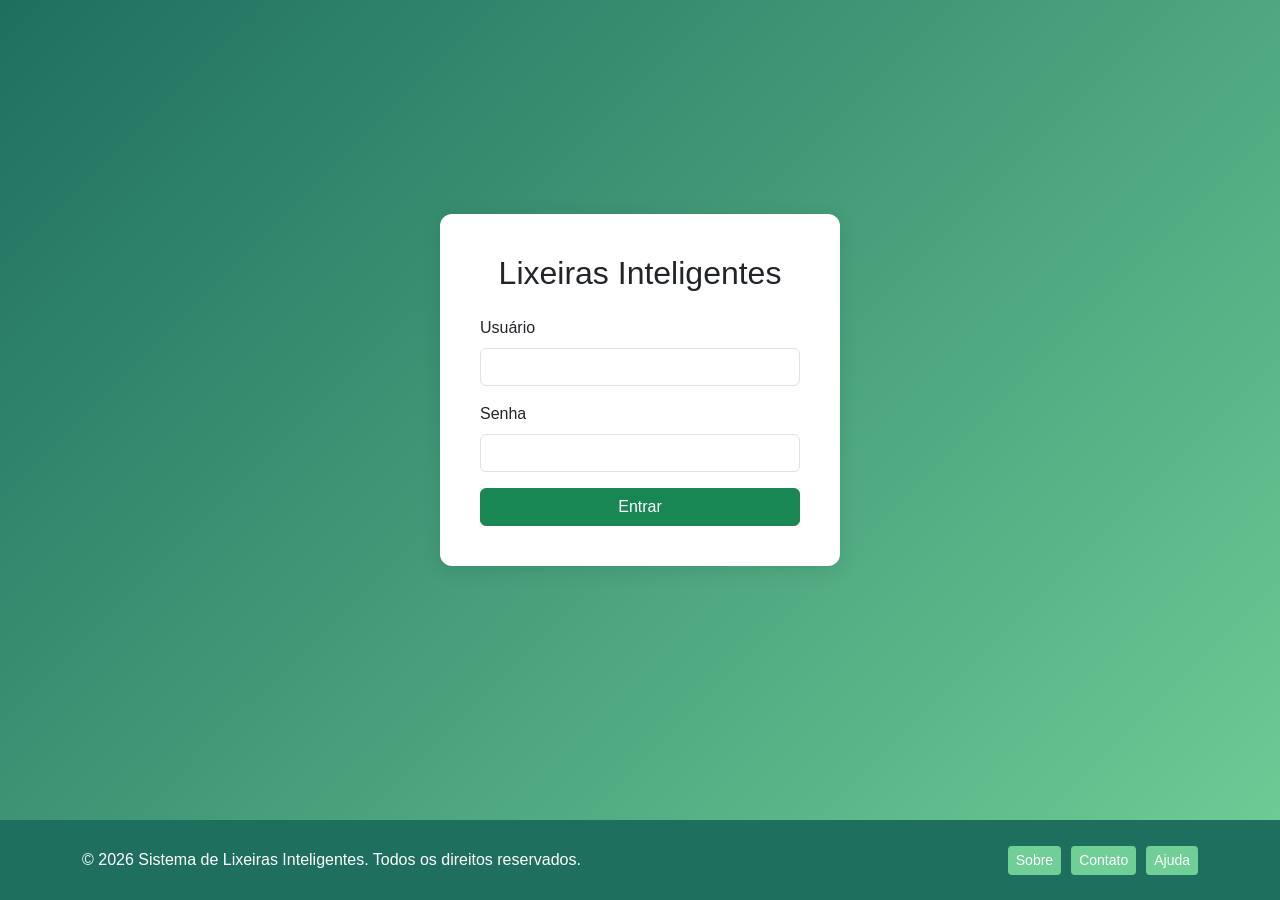
<file: front/index.html>
<!DOCTYPE html>
<html lang="pt-br">

<head>
    <meta charset="UTF-8">
    <meta name="viewport" content="width=device-width, initial-scale=1.0">

    <title>Login - Lixeiras Inteligentes</title>

    <link rel="stylesheet"
        href="https://cdn.jsdelivr.net/npm/bootstrap@5.3.3/dist/css/bootstrap.min.css">

    <link rel="stylesheet" href="../css/style.css">
</head>

<body class="login-body">

    <div class="login-container">

        <div class="login-card">

            <h2 class="mb-4 text-center">
                Lixeiras Inteligentes
            </h2>

            <form id="loginForm">

                <div class="mb-3">
                    <label class="form-label">
                        Usuário
                    </label>

                    <input type="text"
                        class="form-control"
                        id="username"
                        required>
                </div>

                <div class="mb-3">
                    <label class="form-label">
                        Senha
                    </label>

                    <input type="password"
                        class="form-control"
                        id="password"
                        required>
                </div>

                <button type="submit"
                    class="btn btn-success w-100">
                    Entrar
                </button>

            </form>

        </div>

    </div>

    <!-- Footer -->
    <footer class="custom-footer">
        <div class="container">
            <div class="footer-text">
                <p>&copy; 2026 Sistema de Lixeiras Inteligentes. Todos os direitos reservados.</p>
            </div>
            <div class="footer-buttons">
                <button class="btn btn-sm">Sobre</button>
                <button class="btn btn-sm">Contato</button>
                <button class="btn btn-sm">Ajuda</button>
            </div>
        </div>
    </footer>

    <script>

        document
            .getElementById("loginForm")
            .addEventListener("submit", function(event) {

                event.preventDefault();

                // LOGIN FAKE TEMPORÁRIO
                window.location.href = "dashboard.html";
            });

    </script>

</body>

</html>
</file>
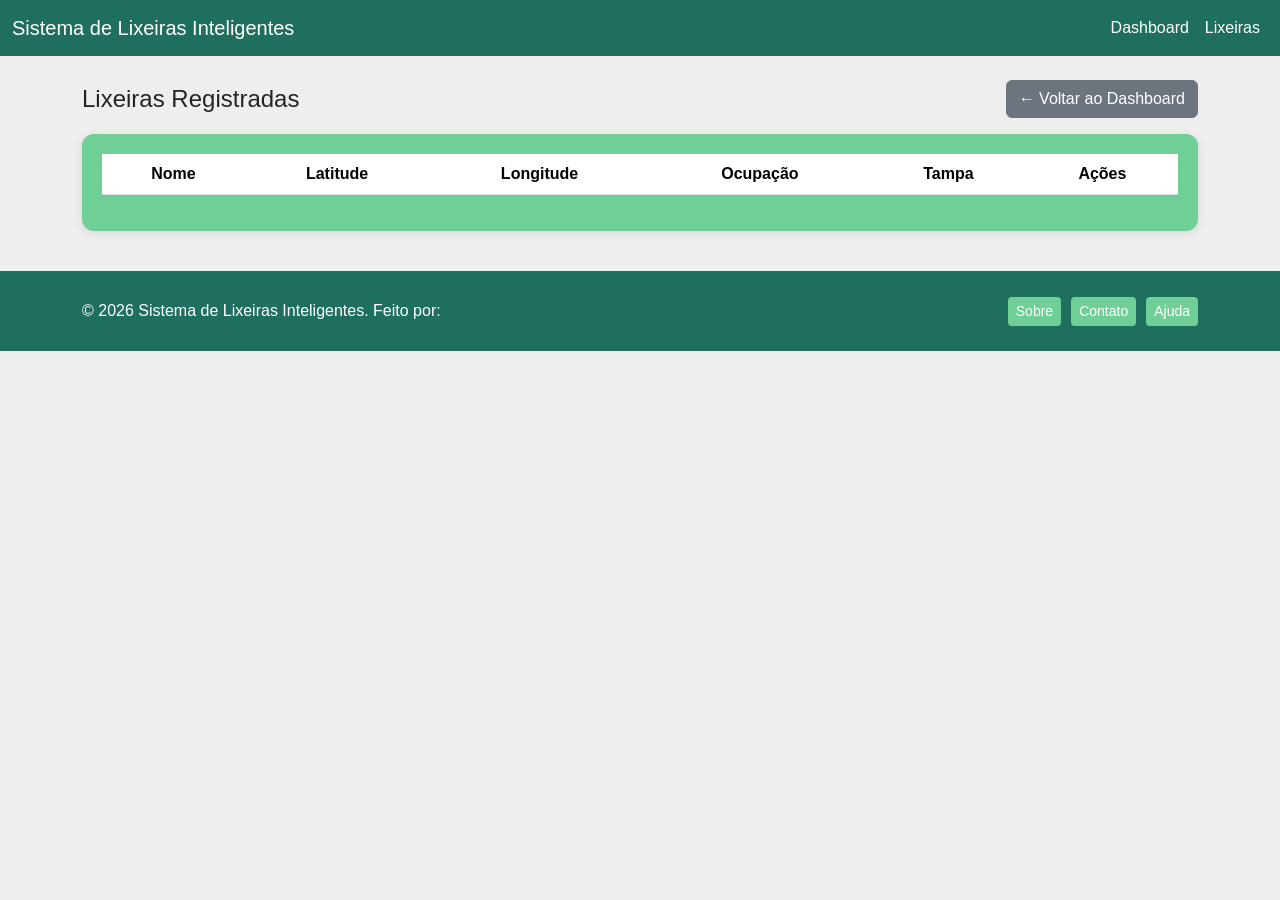
<file: front/lixeiras.html>
<!DOCTYPE html>
<html lang="pt-br">

<head>
    <meta charset="UTF-8">
    <meta name="viewport" content="width=device-width, initial-scale=1.0">
    <title>Lixeiras Registradas</title>

    <!-- Bootstrap -->
    <link rel="stylesheet"
        href="https://cdn.jsdelivr.net/npm/bootstrap@5.3.3/dist/css/bootstrap.min.css">

    <!-- CSS próprio -->
    <link rel="stylesheet" href="../css/style.css">
</head>

<body>

    <!-- Navbar -->
    <nav class="navbar navbar-expand-lg navbar-dark custom-navbar">
        <div class="container-fluid">
            <a class="navbar-brand" href="dashboard.html">Sistema de Lixeiras Inteligentes</a>
            <div class="collapse navbar-collapse">
                <ul class="navbar-nav ms-auto">
                    <li class="nav-item">
                        <a class="nav-link text-white" href="dashboard.html">Dashboard</a>
                    </li>
                    <li class="nav-item">
                        <a class="nav-link text-white active" aria-current="page" href="lixeiras.html">Lixeiras</a>
                    </li>
                </ul>
            </div>
        </div>
    </nav>

    <div class="container mt-4">
        <div class="d-flex justify-content-between align-items-center mb-3">
            <h4 class="mb-0">Lixeiras Registradas</h4>
            <a href="dashboard.html" class="btn btn-secondary">
                ← Voltar ao Dashboard
            </a>
        </div>
        <div class="status-card">
            <div class="table-responsive">
                <table class="table table-striped" id="binTable">
                    <thead>
                        <tr>
                            <th>Nome</th>
                            <th>Latitude</th>
                            <th>Longitude</th>
                            <th>Ocupação</th>
                            <th>Tampa</th>
                            <th>Ações</th>
                        </tr>
                    </thead>
                    <tbody>
                        <!-- Linhas geradas pelo JavaScript -->
                    </tbody>
                </table>
            </div>
        </div>
    </div>

    <!-- Footer -->
    <footer class="custom-footer">
        <div class="container">
            <div class="footer-text">
                <p>&copy; 2026 Sistema de Lixeiras Inteligentes. Feito por:<p>
            </div>
            <div class="footer-buttons">
                <button class="btn btn-sm">Sobre</button>
                <button class="btn btn-sm">Contato</button>
                <button class="btn btn-sm">Ajuda</button>
            </div>
        </div>
    </footer>

    <script src="../js/api.js"></script>
    <script src="../js/lixeiras.js"></script>
</body>

</html>
</file>
<file: css/style.css>
body {
    background: #EEEEEE;
    font-family: Arial, sans-serif;
}

.login-body {
    background: linear-gradient(135deg, #1F6F5F, #6FCF97);
    min-height: 100vh;
    display: flex;
    flex-direction: column;
    justify-content: space-between;
}

.login-container {
    flex: 1;
    display: flex;
    align-items: center;
    justify-content: center;
    padding: 20px;
}

.login-card {
    background: white;
    border-radius: 12px;
    padding: 40px;
    box-shadow: 0 4px 20px rgba(0, 0, 0, 0.1);
    width: 100%;
    max-width: 400px;
}

.custom-navbar {
    background: #1F6F5F;
}

.status-card {
    background: #6FCF97;
    border-radius: 12px;
    padding: 20px;

    box-shadow: 0 2px 10px rgba(0, 0, 0, 0.1);

    text-align: center;
}

#map {
    height: 500px;
    border-radius: 40px;
    width: 1000px;
}

.custom-footer {
    background: #1F6F5F;
    color: white;
    padding: 10px 0;
    margin-top: 40px;
}

.custom-footer .container {
    display: flex;
    justify-content: space-between;
    align-items: center;
    min-height: 60px; /* Define uma altura mínima para o container */
}

.custom-footer .footer-text {
    flex: 1;
    display: flex;
    align-items: center; /* Centraliza verticalmente o texto */
}

.custom-footer .footer-text p {
    margin: 0; /* Remove margem padrão do parágrafo */
}

.custom-footer .footer-buttons {
    display: flex;
    gap: 10px;
    align-items: center; /* Centraliza verticalmente os botões */
}

.custom-footer .btn {
    background: #6FCF97;
    border: none;
    color: white;
}

.custom-footer .btn:hover {
    background: #5BBF87;
}
</file>
